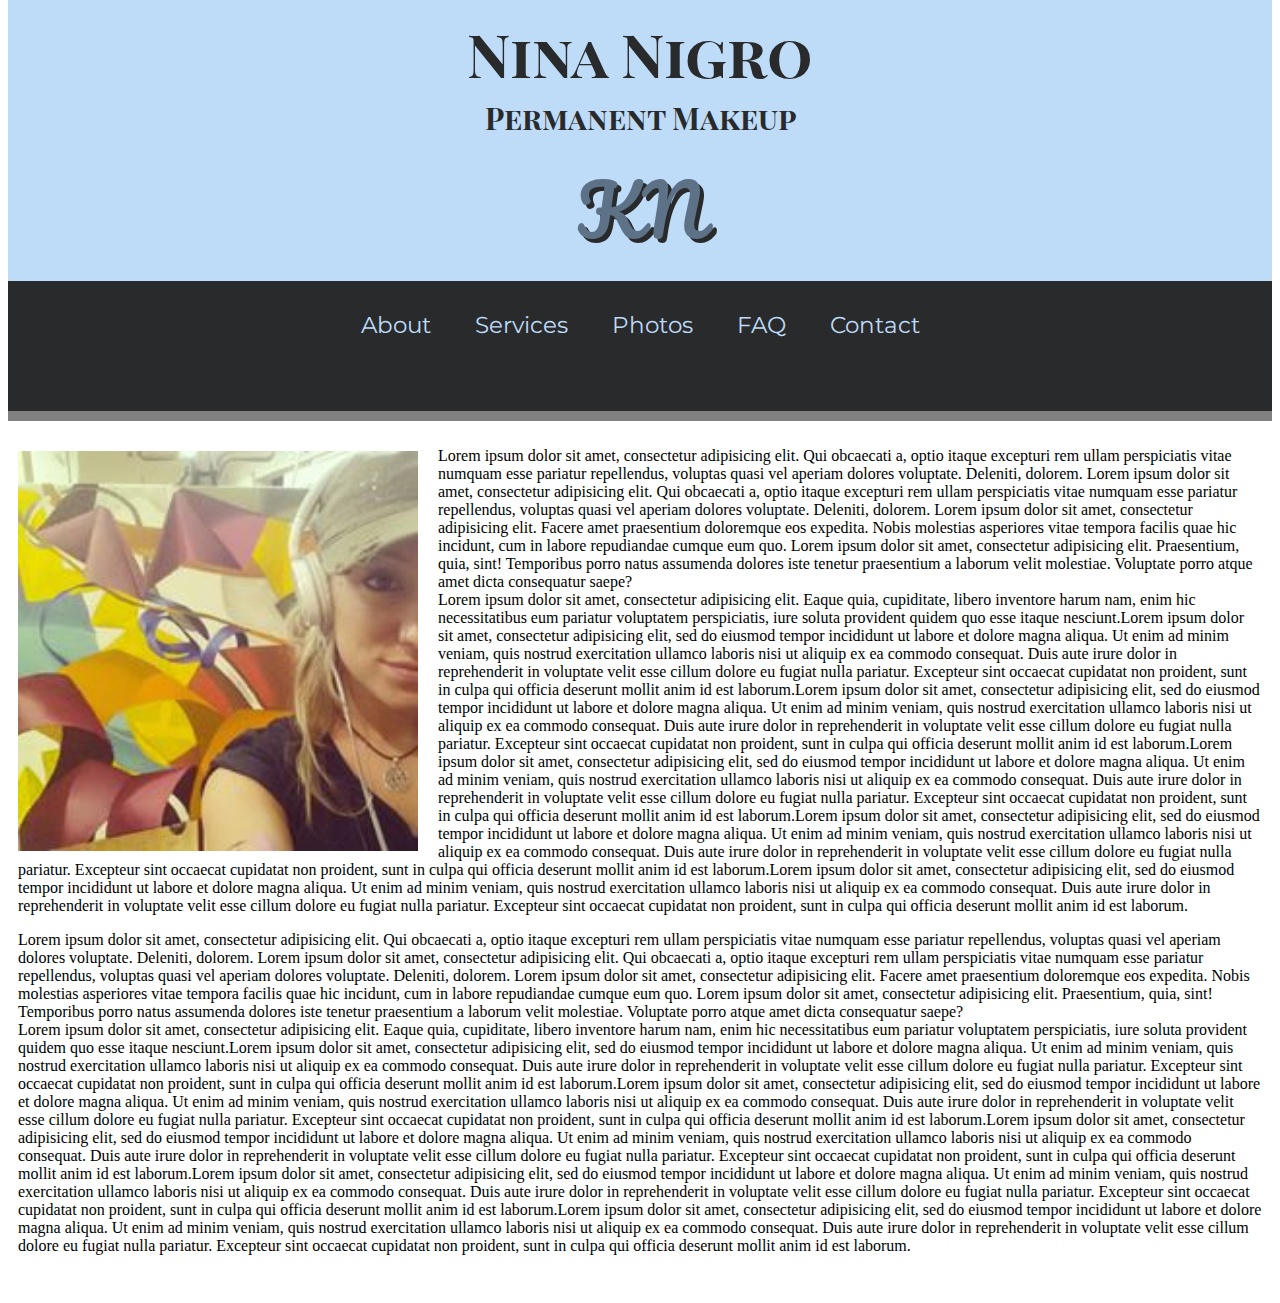
<file: index.html>
<!DOCTYPE html>
<html lang="en">
<head>
  <meta charset="UTF-8">
  <meta name="viewport" content="width=device-width, initial-scale=1.0">
  <meta http-equiv="X-UA-Compatible" content="ie=edge">
  <link rel="icon" type="image/png" href="./images/favicon.ico"></link>
  <link href="https://fonts.googleapis.com/css?family=Montserrat|Pacifico|Playfair+Display+SC" rel="stylesheet">
  <link rel="stylesheet" href="./style.css"></link>
  <title>Permanent Makeup</title>
</head>
<body>
  <div class="aboveNav">
    <h1>Nina Nigro</h1>
    <h2>Permanent Makeup</h2>
    <p class="logo">KN</p>
  </div>
  <nav class="navBar">
    <a class="link" href="#">About</a>
    <a class="link" href="#">Services</a>
    <a class="link" href="#">Photos</a>
    <a class="link" href="#">FAQ</a>
    <a class="link" href="#">Contact</a>
  </nav>
  <div class="aboutSection">
    <img id="ninaImage" align=left src="./images/nina.jpg" alt="Nina">
    <p id="aboutContent">Lorem ipsum dolor sit amet, consectetur adipisicing elit. Qui obcaecati a, optio itaque excepturi rem ullam perspiciatis vitae numquam esse pariatur repellendus, voluptas quasi vel aperiam dolores voluptate. Deleniti, dolorem.
    Lorem ipsum dolor sit amet, consectetur adipisicing elit. Qui obcaecati a, optio itaque excepturi rem ullam perspiciatis vitae numquam esse pariatur repellendus, voluptas quasi vel aperiam dolores voluptate. Deleniti, dolorem. Lorem ipsum dolor sit amet, consectetur adipisicing elit. Facere amet praesentium doloremque eos expedita. Nobis molestias asperiores vitae tempora facilis quae hic incidunt, cum in labore repudiandae cumque eum quo. Lorem ipsum dolor sit amet, consectetur adipisicing elit. Praesentium, quia, sint! Temporibus porro natus assumenda dolores iste tenetur praesentium a laborum velit molestiae. Voluptate porro atque amet dicta consequatur saepe?<br>
    Lorem ipsum dolor sit amet, consectetur adipisicing elit. Eaque quia, cupiditate, libero inventore harum nam, enim hic necessitatibus eum pariatur voluptatem perspiciatis, iure soluta provident quidem quo esse itaque nesciunt.Lorem ipsum dolor sit amet, consectetur adipisicing elit, sed do eiusmod tempor incididunt ut labore et dolore magna aliqua. Ut enim ad minim veniam, quis nostrud exercitation ullamco laboris nisi ut aliquip ex ea commodo consequat. Duis aute irure dolor in reprehenderit in voluptate velit esse cillum dolore eu fugiat nulla pariatur. Excepteur sint occaecat cupidatat non proident, sunt in culpa qui officia deserunt mollit anim id est laborum.Lorem ipsum dolor sit amet, consectetur adipisicing elit, sed do eiusmod tempor incididunt ut labore et dolore magna aliqua. Ut enim ad minim veniam, quis nostrud exercitation ullamco laboris nisi ut aliquip ex ea commodo consequat. Duis aute irure dolor in reprehenderit in voluptate velit esse cillum dolore eu fugiat nulla pariatur. Excepteur sint occaecat cupidatat non proident, sunt in culpa qui officia deserunt mollit anim id est laborum.Lorem ipsum dolor sit amet, consectetur adipisicing elit, sed do eiusmod tempor incididunt ut labore et dolore magna aliqua. Ut enim ad minim veniam, quis nostrud exercitation ullamco laboris nisi ut aliquip ex ea commodo consequat. Duis aute irure dolor in reprehenderit in voluptate velit esse cillum dolore eu fugiat nulla pariatur. Excepteur sint occaecat cupidatat non proident, sunt in culpa qui officia deserunt mollit anim id est laborum.Lorem ipsum dolor sit amet, consectetur adipisicing elit, sed do eiusmod tempor incididunt ut labore et dolore magna aliqua. Ut enim ad minim veniam, quis nostrud exercitation ullamco laboris nisi ut aliquip ex ea commodo consequat. Duis aute irure dolor in reprehenderit in voluptate velit esse cillum dolore eu fugiat nulla pariatur. Excepteur sint occaecat cupidatat non proident, sunt in culpa qui officia deserunt mollit anim id est laborum.Lorem ipsum dolor sit amet, consectetur adipisicing elit, sed do eiusmod tempor incididunt ut labore et dolore magna aliqua. Ut enim ad minim veniam, quis nostrud exercitation ullamco laboris nisi ut aliquip ex ea commodo consequat. Duis aute irure dolor in reprehenderit in voluptate velit esse cillum dolore eu fugiat nulla pariatur. Excepteur sint occaecat cupidatat non proident, sunt in culpa qui officia deserunt mollit anim id est laborum.</p>
    <p id="aboutContent">Lorem ipsum dolor sit amet, consectetur adipisicing elit. Qui obcaecati a, optio itaque excepturi rem ullam perspiciatis vitae numquam esse pariatur repellendus, voluptas quasi vel aperiam dolores voluptate. Deleniti, dolorem.
    Lorem ipsum dolor sit amet, consectetur adipisicing elit. Qui obcaecati a, optio itaque excepturi rem ullam perspiciatis vitae numquam esse pariatur repellendus, voluptas quasi vel aperiam dolores voluptate. Deleniti, dolorem. Lorem ipsum dolor sit amet, consectetur adipisicing elit. Facere amet praesentium doloremque eos expedita. Nobis molestias asperiores vitae tempora facilis quae hic incidunt, cum in labore repudiandae cumque eum quo. Lorem ipsum dolor sit amet, consectetur adipisicing elit. Praesentium, quia, sint! Temporibus porro natus assumenda dolores iste tenetur praesentium a laborum velit molestiae. Voluptate porro atque amet dicta consequatur saepe?<br>
    Lorem ipsum dolor sit amet, consectetur adipisicing elit. Eaque quia, cupiditate, libero inventore harum nam, enim hic necessitatibus eum pariatur voluptatem perspiciatis, iure soluta provident quidem quo esse itaque nesciunt.Lorem ipsum dolor sit amet, consectetur adipisicing elit, sed do eiusmod tempor incididunt ut labore et dolore magna aliqua. Ut enim ad minim veniam, quis nostrud exercitation ullamco laboris nisi ut aliquip ex ea commodo consequat. Duis aute irure dolor in reprehenderit in voluptate velit esse cillum dolore eu fugiat nulla pariatur. Excepteur sint occaecat cupidatat non proident, sunt in culpa qui officia deserunt mollit anim id est laborum.Lorem ipsum dolor sit amet, consectetur adipisicing elit, sed do eiusmod tempor incididunt ut labore et dolore magna aliqua. Ut enim ad minim veniam, quis nostrud exercitation ullamco laboris nisi ut aliquip ex ea commodo consequat. Duis aute irure dolor in reprehenderit in voluptate velit esse cillum dolore eu fugiat nulla pariatur. Excepteur sint occaecat cupidatat non proident, sunt in culpa qui officia deserunt mollit anim id est laborum.Lorem ipsum dolor sit amet, consectetur adipisicing elit, sed do eiusmod tempor incididunt ut labore et dolore magna aliqua. Ut enim ad minim veniam, quis nostrud exercitation ullamco laboris nisi ut aliquip ex ea commodo consequat. Duis aute irure dolor in reprehenderit in voluptate velit esse cillum dolore eu fugiat nulla pariatur. Excepteur sint occaecat cupidatat non proident, sunt in culpa qui officia deserunt mollit anim id est laborum.Lorem ipsum dolor sit amet, consectetur adipisicing elit, sed do eiusmod tempor incididunt ut labore et dolore magna aliqua. Ut enim ad minim veniam, quis nostrud exercitation ullamco laboris nisi ut aliquip ex ea commodo consequat. Duis aute irure dolor in reprehenderit in voluptate velit esse cillum dolore eu fugiat nulla pariatur. Excepteur sint occaecat cupidatat non proident, sunt in culpa qui officia deserunt mollit anim id est laborum.Lorem ipsum dolor sit amet, consectetur adipisicing elit, sed do eiusmod tempor incididunt ut labore et dolore magna aliqua. Ut enim ad minim veniam, quis nostrud exercitation ullamco laboris nisi ut aliquip ex ea commodo consequat. Duis aute irure dolor in reprehenderit in voluptate velit esse cillum dolore eu fugiat nulla pariatur. Excepteur sint occaecat cupidatat non proident, sunt in culpa qui officia deserunt mollit anim id est laborum.</p>
  </div>
</body>
</html>
</file>
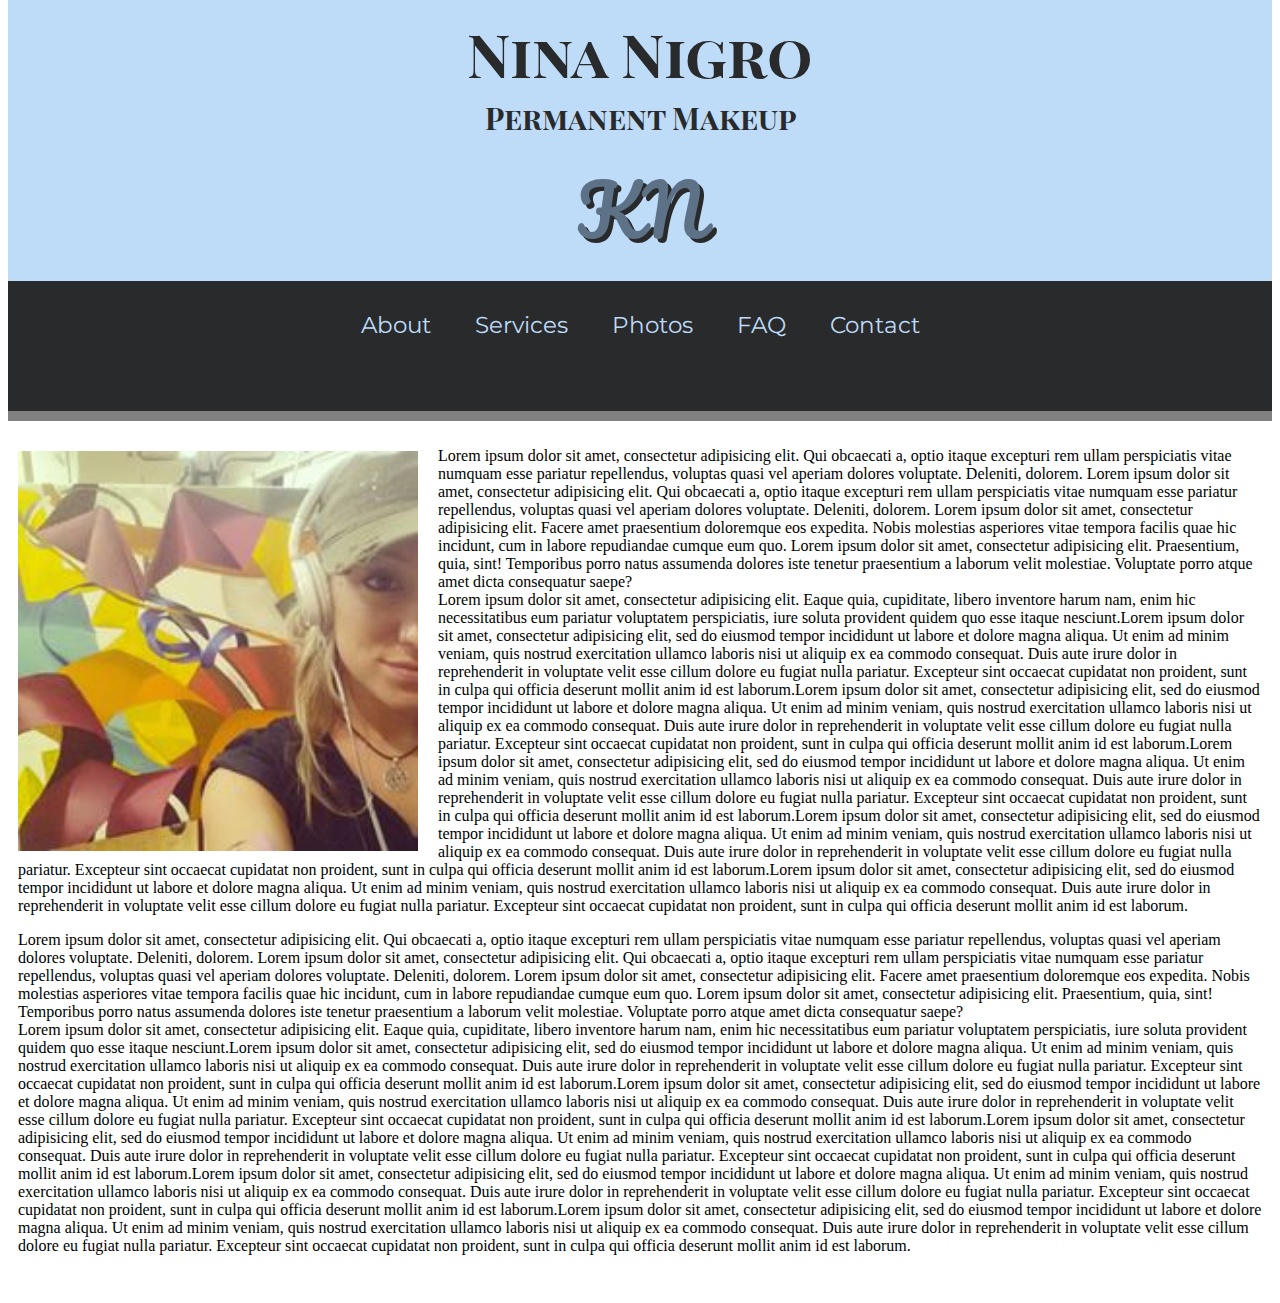
<file: views/index.html>
<!DOCTYPE html>
<html lang="en">
<head>
  <meta charset="UTF-8">
  <meta name="viewport" content="width=device-width, initial-scale=1.0">
  <meta http-equiv="X-UA-Compatible" content="ie=edge">
  <link rel="icon" type="image/png" href="../images/favicon.ico"></link>
  <link href="https://fonts.googleapis.com/css?family=Montserrat|Pacifico|Playfair+Display+SC" rel="stylesheet">
  <link rel="stylesheet" href="../style.css"></link>
  <title>Permanent Makeup</title>
</head>
<body>
  <div class="aboveNav">
    <h1>Nina Nigro</h1>
    <h2>Permanent Makeup</h2>
    <p class="logo">KN</p>
  </div>
  <nav class="navBar">
    <a class="link" href="../views/index.html">About</a>
    <a class="link" href="../views/services.html">Services</a>
    <a class="link" href="../views/photos.html">Photos</a>
    <a class="link" href="../views/faq.html">FAQ</a>
    <a class="link" href="../views/contact.html">Contact</a>
  </nav>
  <div class="aboutSection">
    <img id="ninaImage" align=left src="../images/nina.jpg" alt="Nina">
    <p id="aboutContent">Lorem ipsum dolor sit amet, consectetur adipisicing elit. Qui obcaecati a, optio itaque excepturi rem ullam perspiciatis vitae numquam esse pariatur repellendus, voluptas quasi vel aperiam dolores voluptate. Deleniti, dolorem.
    Lorem ipsum dolor sit amet, consectetur adipisicing elit. Qui obcaecati a, optio itaque excepturi rem ullam perspiciatis vitae numquam esse pariatur repellendus, voluptas quasi vel aperiam dolores voluptate. Deleniti, dolorem. Lorem ipsum dolor sit amet, consectetur adipisicing elit. Facere amet praesentium doloremque eos expedita. Nobis molestias asperiores vitae tempora facilis quae hic incidunt, cum in labore repudiandae cumque eum quo. Lorem ipsum dolor sit amet, consectetur adipisicing elit. Praesentium, quia, sint! Temporibus porro natus assumenda dolores iste tenetur praesentium a laborum velit molestiae. Voluptate porro atque amet dicta consequatur saepe?<br>
    Lorem ipsum dolor sit amet, consectetur adipisicing elit. Eaque quia, cupiditate, libero inventore harum nam, enim hic necessitatibus eum pariatur voluptatem perspiciatis, iure soluta provident quidem quo esse itaque nesciunt.Lorem ipsum dolor sit amet, consectetur adipisicing elit, sed do eiusmod tempor incididunt ut labore et dolore magna aliqua. Ut enim ad minim veniam, quis nostrud exercitation ullamco laboris nisi ut aliquip ex ea commodo consequat. Duis aute irure dolor in reprehenderit in voluptate velit esse cillum dolore eu fugiat nulla pariatur. Excepteur sint occaecat cupidatat non proident, sunt in culpa qui officia deserunt mollit anim id est laborum.Lorem ipsum dolor sit amet, consectetur adipisicing elit, sed do eiusmod tempor incididunt ut labore et dolore magna aliqua. Ut enim ad minim veniam, quis nostrud exercitation ullamco laboris nisi ut aliquip ex ea commodo consequat. Duis aute irure dolor in reprehenderit in voluptate velit esse cillum dolore eu fugiat nulla pariatur. Excepteur sint occaecat cupidatat non proident, sunt in culpa qui officia deserunt mollit anim id est laborum.Lorem ipsum dolor sit amet, consectetur adipisicing elit, sed do eiusmod tempor incididunt ut labore et dolore magna aliqua. Ut enim ad minim veniam, quis nostrud exercitation ullamco laboris nisi ut aliquip ex ea commodo consequat. Duis aute irure dolor in reprehenderit in voluptate velit esse cillum dolore eu fugiat nulla pariatur. Excepteur sint occaecat cupidatat non proident, sunt in culpa qui officia deserunt mollit anim id est laborum.Lorem ipsum dolor sit amet, consectetur adipisicing elit, sed do eiusmod tempor incididunt ut labore et dolore magna aliqua. Ut enim ad minim veniam, quis nostrud exercitation ullamco laboris nisi ut aliquip ex ea commodo consequat. Duis aute irure dolor in reprehenderit in voluptate velit esse cillum dolore eu fugiat nulla pariatur. Excepteur sint occaecat cupidatat non proident, sunt in culpa qui officia deserunt mollit anim id est laborum.Lorem ipsum dolor sit amet, consectetur adipisicing elit, sed do eiusmod tempor incididunt ut labore et dolore magna aliqua. Ut enim ad minim veniam, quis nostrud exercitation ullamco laboris nisi ut aliquip ex ea commodo consequat. Duis aute irure dolor in reprehenderit in voluptate velit esse cillum dolore eu fugiat nulla pariatur. Excepteur sint occaecat cupidatat non proident, sunt in culpa qui officia deserunt mollit anim id est laborum.</p>
    <p id="aboutContent">Lorem ipsum dolor sit amet, consectetur adipisicing elit. Qui obcaecati a, optio itaque excepturi rem ullam perspiciatis vitae numquam esse pariatur repellendus, voluptas quasi vel aperiam dolores voluptate. Deleniti, dolorem.
    Lorem ipsum dolor sit amet, consectetur adipisicing elit. Qui obcaecati a, optio itaque excepturi rem ullam perspiciatis vitae numquam esse pariatur repellendus, voluptas quasi vel aperiam dolores voluptate. Deleniti, dolorem. Lorem ipsum dolor sit amet, consectetur adipisicing elit. Facere amet praesentium doloremque eos expedita. Nobis molestias asperiores vitae tempora facilis quae hic incidunt, cum in labore repudiandae cumque eum quo. Lorem ipsum dolor sit amet, consectetur adipisicing elit. Praesentium, quia, sint! Temporibus porro natus assumenda dolores iste tenetur praesentium a laborum velit molestiae. Voluptate porro atque amet dicta consequatur saepe?<br>
    Lorem ipsum dolor sit amet, consectetur adipisicing elit. Eaque quia, cupiditate, libero inventore harum nam, enim hic necessitatibus eum pariatur voluptatem perspiciatis, iure soluta provident quidem quo esse itaque nesciunt.Lorem ipsum dolor sit amet, consectetur adipisicing elit, sed do eiusmod tempor incididunt ut labore et dolore magna aliqua. Ut enim ad minim veniam, quis nostrud exercitation ullamco laboris nisi ut aliquip ex ea commodo consequat. Duis aute irure dolor in reprehenderit in voluptate velit esse cillum dolore eu fugiat nulla pariatur. Excepteur sint occaecat cupidatat non proident, sunt in culpa qui officia deserunt mollit anim id est laborum.Lorem ipsum dolor sit amet, consectetur adipisicing elit, sed do eiusmod tempor incididunt ut labore et dolore magna aliqua. Ut enim ad minim veniam, quis nostrud exercitation ullamco laboris nisi ut aliquip ex ea commodo consequat. Duis aute irure dolor in reprehenderit in voluptate velit esse cillum dolore eu fugiat nulla pariatur. Excepteur sint occaecat cupidatat non proident, sunt in culpa qui officia deserunt mollit anim id est laborum.Lorem ipsum dolor sit amet, consectetur adipisicing elit, sed do eiusmod tempor incididunt ut labore et dolore magna aliqua. Ut enim ad minim veniam, quis nostrud exercitation ullamco laboris nisi ut aliquip ex ea commodo consequat. Duis aute irure dolor in reprehenderit in voluptate velit esse cillum dolore eu fugiat nulla pariatur. Excepteur sint occaecat cupidatat non proident, sunt in culpa qui officia deserunt mollit anim id est laborum.Lorem ipsum dolor sit amet, consectetur adipisicing elit, sed do eiusmod tempor incididunt ut labore et dolore magna aliqua. Ut enim ad minim veniam, quis nostrud exercitation ullamco laboris nisi ut aliquip ex ea commodo consequat. Duis aute irure dolor in reprehenderit in voluptate velit esse cillum dolore eu fugiat nulla pariatur. Excepteur sint occaecat cupidatat non proident, sunt in culpa qui officia deserunt mollit anim id est laborum.Lorem ipsum dolor sit amet, consectetur adipisicing elit, sed do eiusmod tempor incididunt ut labore et dolore magna aliqua. Ut enim ad minim veniam, quis nostrud exercitation ullamco laboris nisi ut aliquip ex ea commodo consequat. Duis aute irure dolor in reprehenderit in voluptate velit esse cillum dolore eu fugiat nulla pariatur. Excepteur sint occaecat cupidatat non proident, sunt in culpa qui officia deserunt mollit anim id est laborum.</p>
  </div>
</body>
</html>
</file>
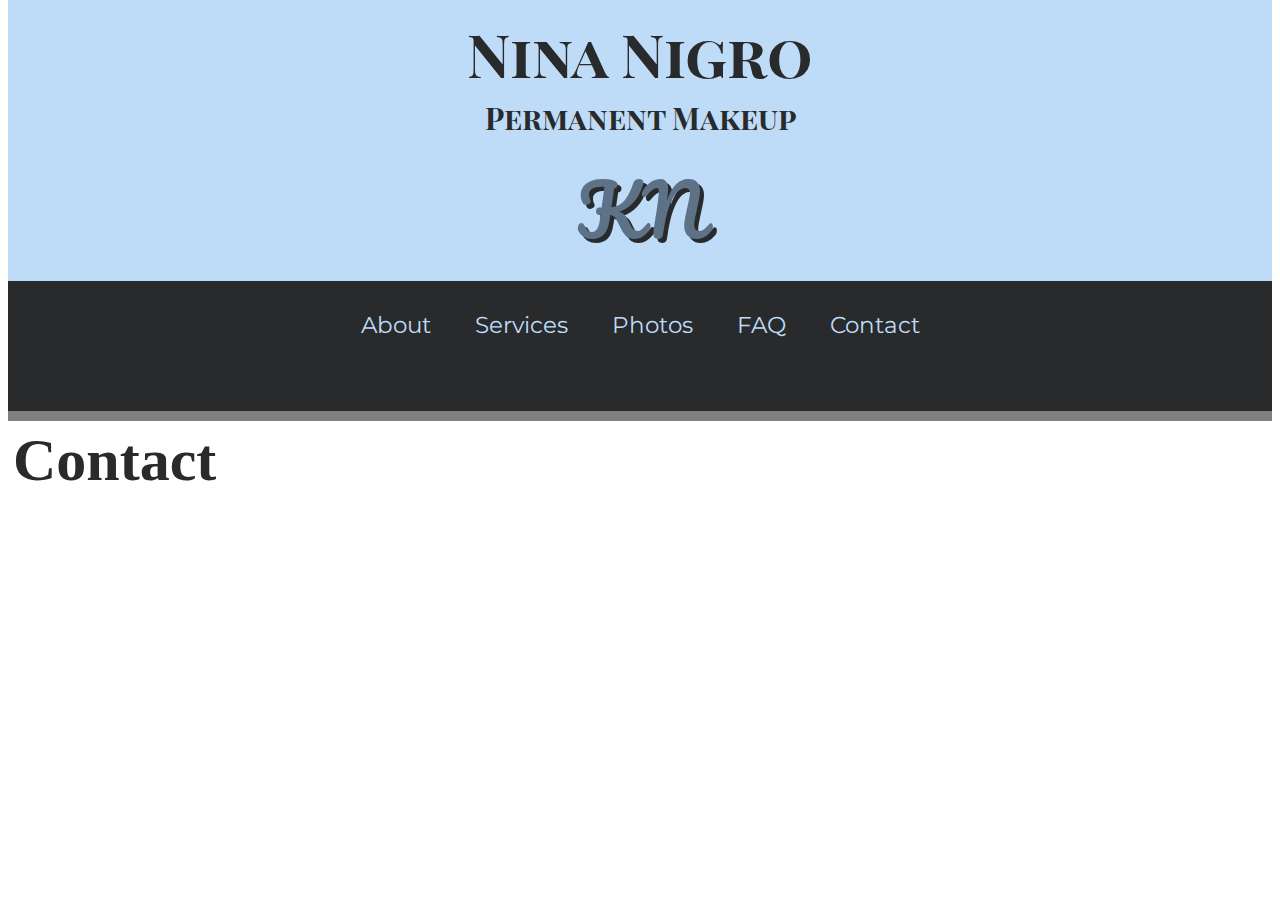
<file: views/contact.html>
<!DOCTYPE html>
<html lang="en">
<head>
  <meta charset="UTF-8">
  <meta name="viewport" content="width=device-width, initial-scale=1.0">
  <meta http-equiv="X-UA-Compatible" content="ie=edge">
  <link rel="icon" type="image/png" href="../images/favicon.ico"></link>
  <link href="https://fonts.googleapis.com/css?family=Montserrat|Pacifico|Playfair+Display+SC" rel="stylesheet">
  <link rel="stylesheet" href="../style.css"></link>
<title>Contact</title>
</head>
<body>
  <div class="aboveNav">
    <h1>Nina Nigro</h1>
    <h2>Permanent Makeup</h2>
    <p class="logo">KN</p>
  </div>
  <nav class="navBar">
    <a class="link" href="../index.html">About</a>
    <a class="link" href="../views/services.html">Services</a>
    <a class="link" href="../views/photos.html">Photos</a>
    <a class="link" href="../views/faq.html">FAQ</a>
    <a class="link" href="../views/contact.html">Contact</a>
  </nav>
  <h1>Contact</h1>
</body>
</html>
</file>
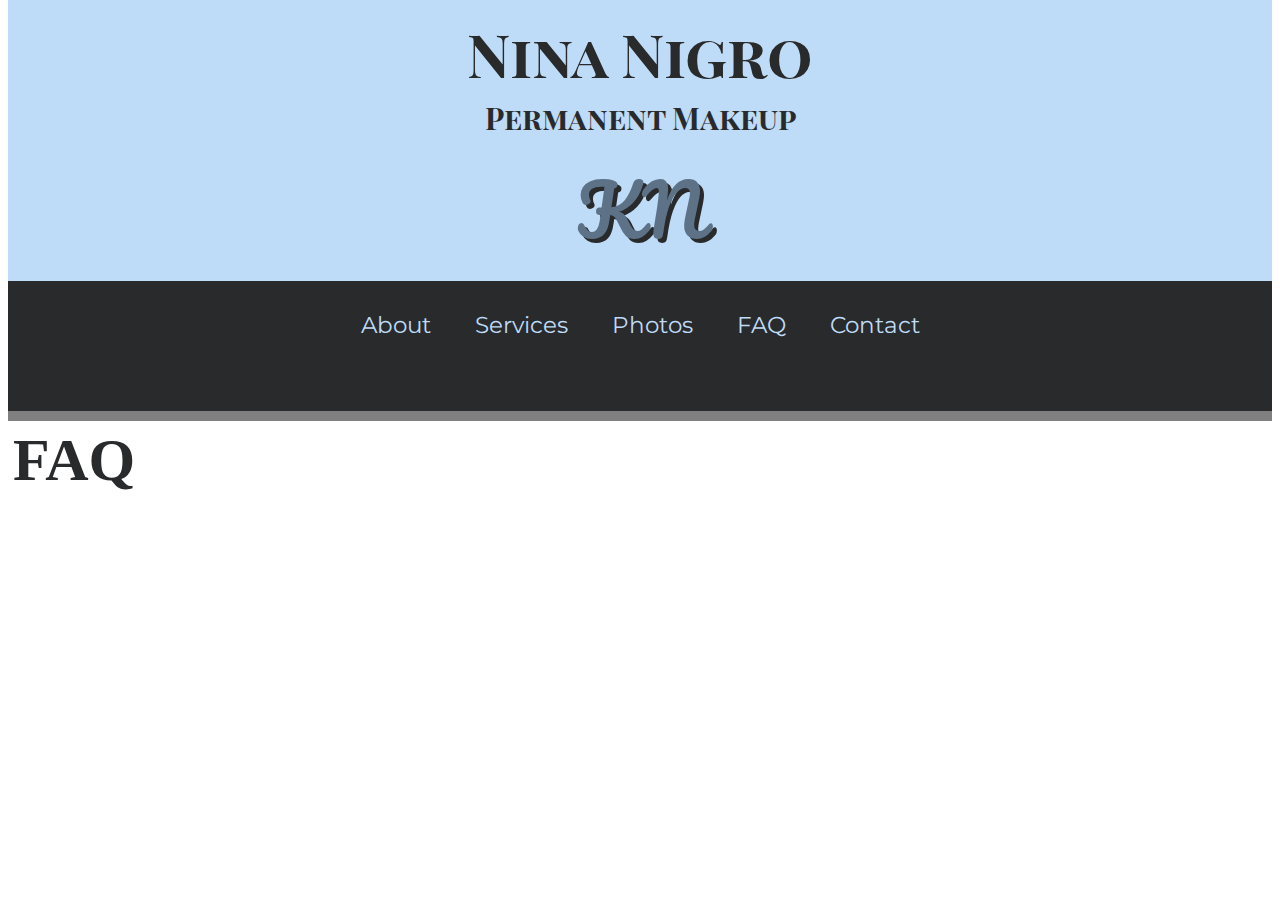
<file: views/faq.html>
<!DOCTYPE html>
<html lang="en">
<head>
  <meta charset="UTF-8">
  <meta name="viewport" content="width=device-width, initial-scale=1.0">
  <meta http-equiv="X-UA-Compatible" content="ie=edge">
  <link rel="icon" type="image/png" href="../images/favicon.ico"></link>
  <link href="https://fonts.googleapis.com/css?family=Montserrat|Pacifico|Playfair+Display+SC" rel="stylesheet">
  <link rel="stylesheet" href="../style.css"></link>
<title>FAQ</title>
</head>
<body>
  <div class="aboveNav">
    <h1>Nina Nigro</h1>
    <h2>Permanent Makeup</h2>
    <p class="logo">KN</p>
  </div>
  <nav class="navBar">
    <a class="link" href="../index.html">About</a>
    <a class="link" href="../views/services.html">Services</a>
    <a class="link" href="../views/photos.html">Photos</a>
    <a class="link" href="../views/faq.html">FAQ</a>
    <a class="link" href="../views/contact.html">Contact</a>
  </nav>
  <h1>FAQ</h1>
</body>
</html>
</file>
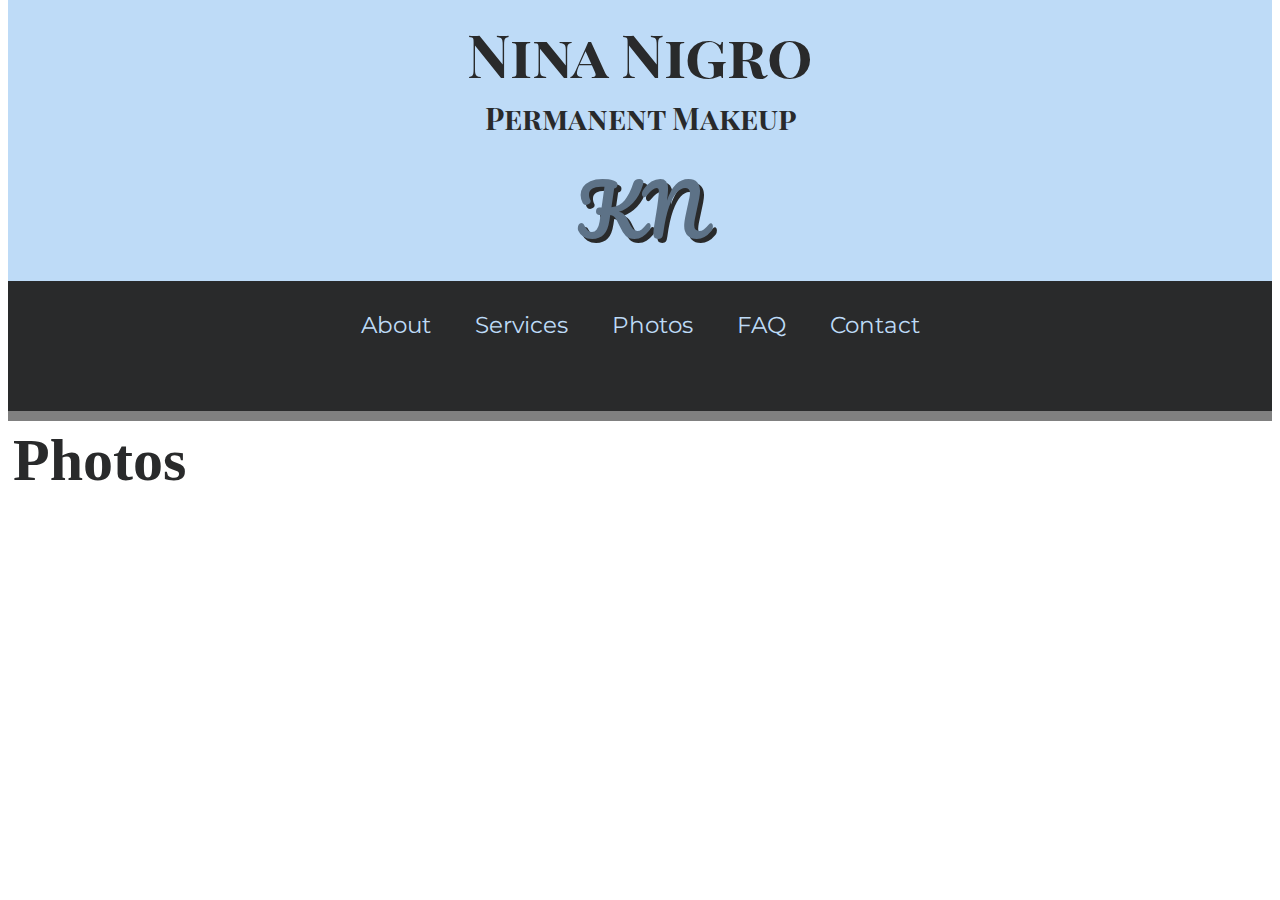
<file: views/photos.html>
<!DOCTYPE html>
<html lang="en">
<head>
  <meta charset="UTF-8">
  <meta name="viewport" content="width=device-width, initial-scale=1.0">
  <meta http-equiv="X-UA-Compatible" content="ie=edge">
  <link rel="icon" type="image/png" href="../images/favicon.ico"></link>
  <link href="https://fonts.googleapis.com/css?family=Montserrat|Pacifico|Playfair+Display+SC" rel="stylesheet">
  <link rel="stylesheet" href="../style.css"></link>
<title>Photos</title>
</head>
<body>
  <div class="aboveNav">
    <h1>Nina Nigro</h1>
    <h2>Permanent Makeup</h2>
    <p class="logo">KN</p>
  </div>
  <nav class="navBar">
    <a class="link" href="../index.html">About</a>
    <a class="link" href="../views/services.html">Services</a>
    <a class="link" href="../views/photos.html">Photos</a>
    <a class="link" href="../views/faq.html">FAQ</a>
    <a class="link" href="../views/contact.html">Contact</a>
  </nav>
  <h1>Photos</h1>
</body>
</html>
</file>
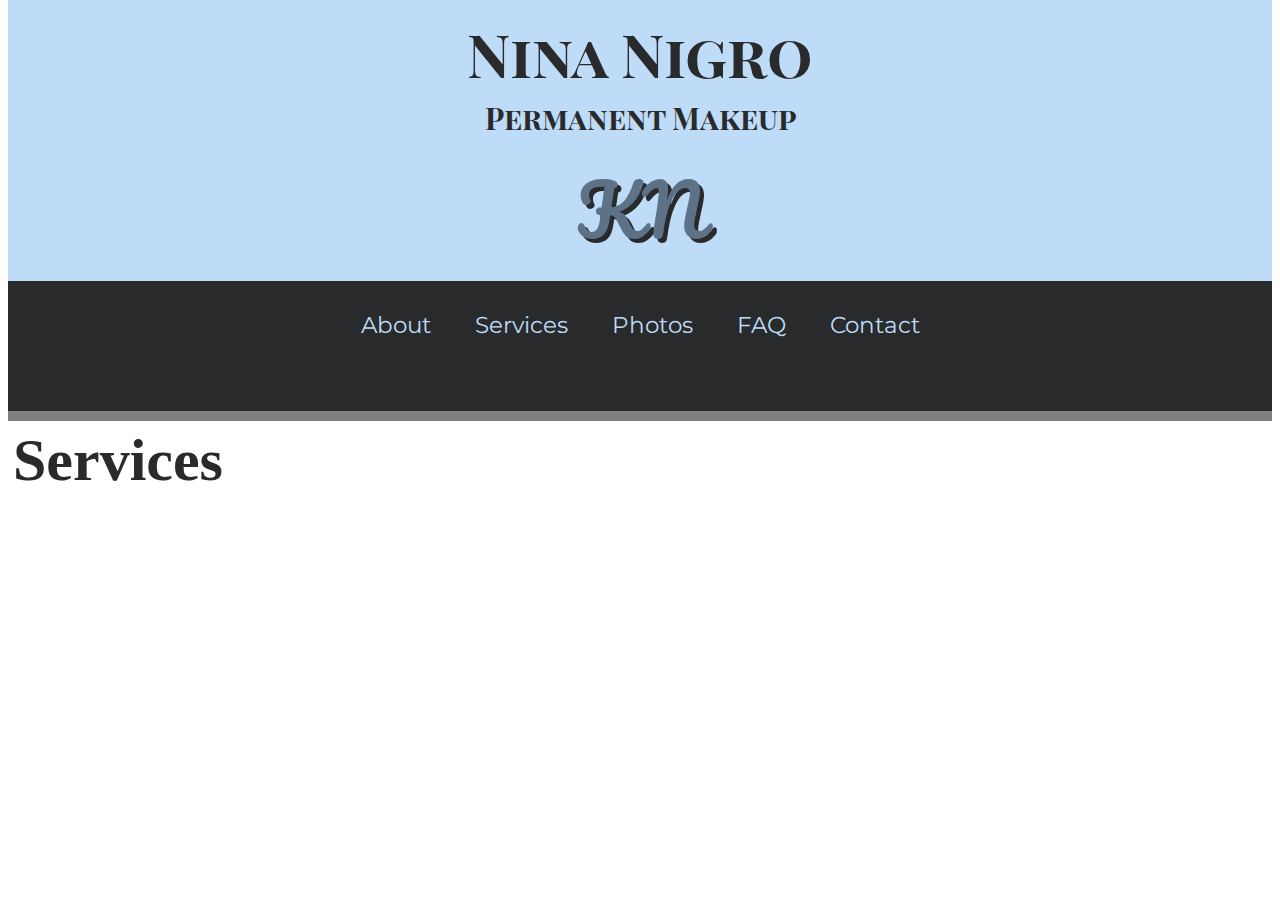
<file: views/services.html>
<!DOCTYPE html>
<html lang="en">
<head>
  <meta charset="UTF-8">
  <meta name="viewport" content="width=device-width, initial-scale=1.0">
  <meta http-equiv="X-UA-Compatible" content="ie=edge">
  <link rel="icon" type="image/png" href="../images/favicon.ico"></link>
  <link href="https://fonts.googleapis.com/css?family=Montserrat|Pacifico|Playfair+Display+SC" rel="stylesheet">
  <link rel="stylesheet" href="../style.css"></link>
<title>Services</title>
</head>
<body>
  <div class="aboveNav">
    <h1>Nina Nigro</h1>
    <h2>Permanent Makeup</h2>
    <p class="logo">KN</p>
  </div>
  <nav class="navBar">
    <a class="link" href="../index.html">About</a>
    <a class="link" href="../views/services.html">Services</a>
    <a class="link" href="../views/photos.html">Photos</a>
    <a class="link" href="../views/faq.html">FAQ</a>
    <a class="link" href="../views/contact.html">Contact</a>
  </nav>
  <h1>Services</h1>
</body>
</html>
</file>
<file: style.css>
.aboveNav {
  background-color: #bedbf7;
  margin-top: -30px;
  margin-bottom: -30px;
  text-align: center;
  padding-top: 30px;
  padding-bottom: 30px;
  font-family: 'Playfair Display SC', serif;
}
h1 {
  font-size: 60px;
  margin: 5px;
  color: #292a2b;
}
h2 {
  font-size: 30px;
  margin: 5px;
  color: #292a2b;
}
.logo {
  font-family: 'Pacifico', cursive;
  font-size: 70px;
  margin: 10px;
  color: #5d7287;
  text-shadow: 4px 4px #292a2b;
}
.navBar {
  background-color: #292a2b;
  width: 100%;
  height: 100px;
  padding-top: 30px;
  text-align: center;
  border-bottom: 10px solid gray;
}
.link {
  text-decoration: none;
  margin-top: 20px;
  padding: 20px;
  color: #bedbf7;
  font-size: 23px;
  font-family: 'Montserrat', sans-serif;
}
.link:hover {
  color: #6c97cc;
}
.aboutSection {
  padding: 10px;
}
#ninaImage {
  padding-right: 20px;
  padding-bottom: 10px;
  padding-top: 20px;
  height: 400px;
}
</file>
